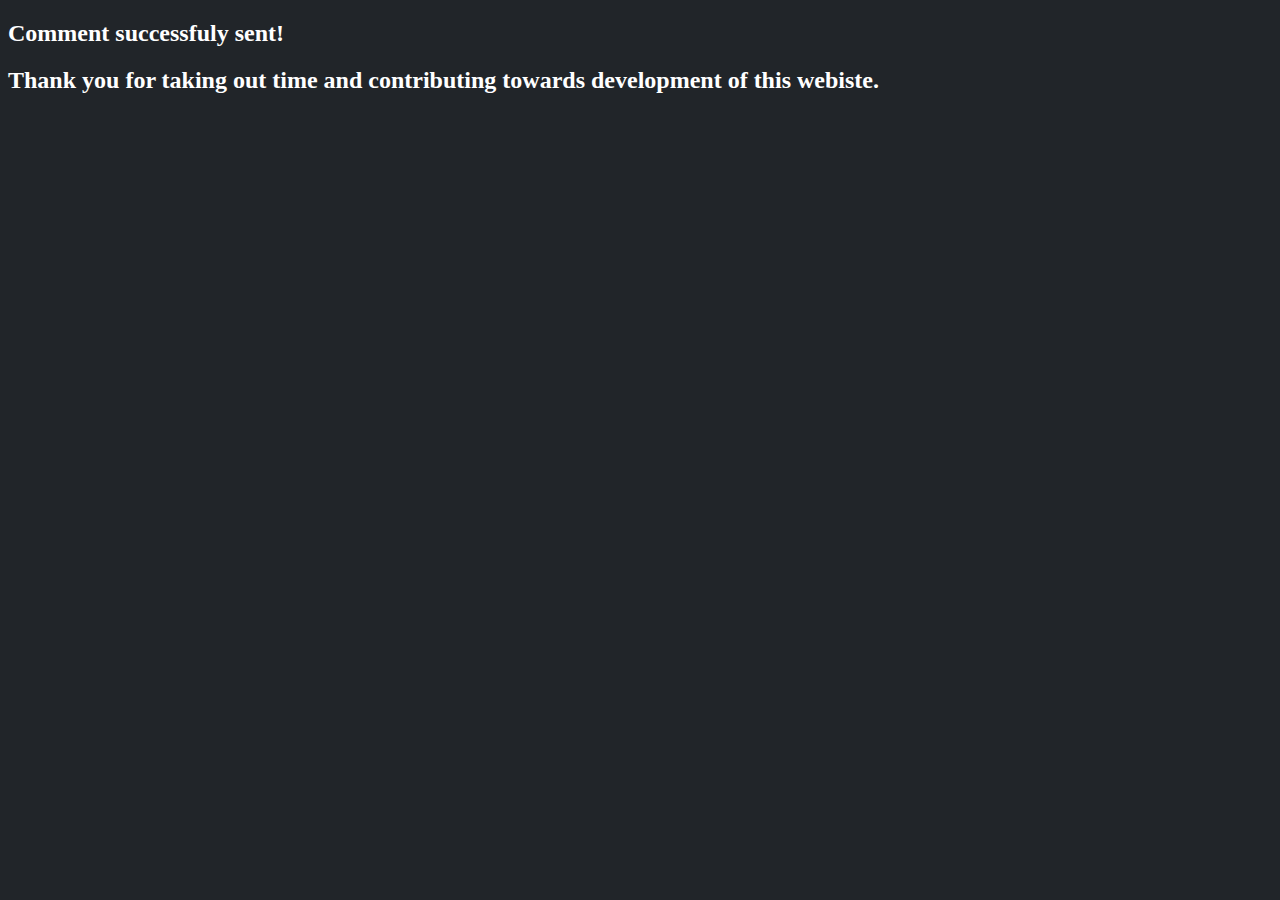
<file: templates/reaction.html>
<!DOCTYPE html>
<html lang="en">
<head>
    <meta charset="UTF-8">
    <meta http-equiv="X-UA-Compatible" content="IE=edge">
    <meta name="viewport" content="width=device-width, initial-scale=1.0">
    <title>Successful!</title>
</head>
<body style="background-color: #212529; color: white;">
    <h2>Comment successfuly sent!</h2>
    <h2>Thank you for taking out time and contributing towards development of this webiste.</h2>
</body>
</html>
</file>
